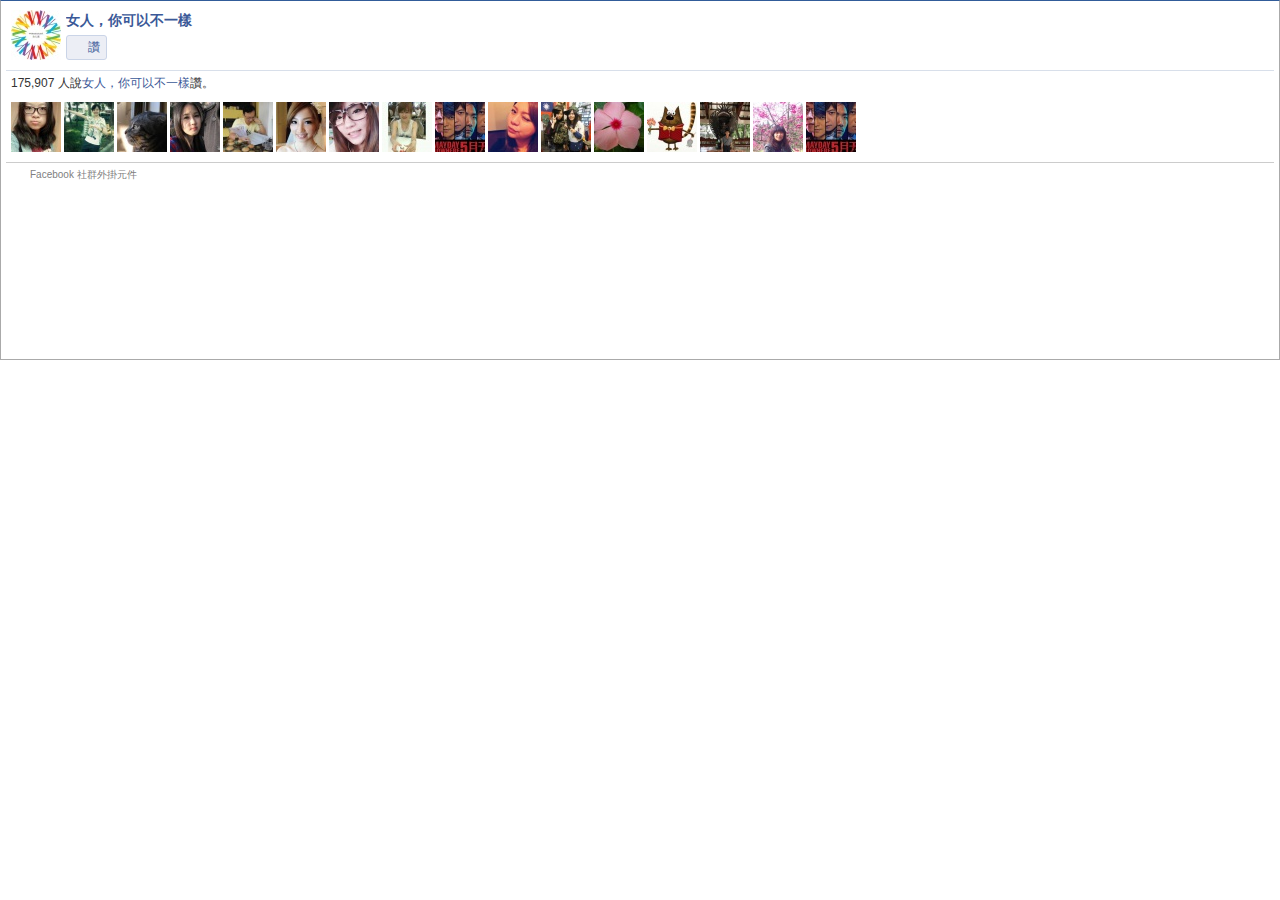
<file: www/main_files/likebox.htm>
<!DOCTYPE html>
<!-- saved from url=(0212)http://www.facebook.com/plugins/likebox.php?href=http%3A%2F%2Fwwww.facebook.com%2Fwomany.net&width=250&height=360&show_faces=true&colorscheme=light&stream=false&show_border=true&header=false&appId=311583428956793 -->
<html lang="zh" id="facebook" class=""><head><meta http-equiv="Content-Type" content="text/html; charset=UTF-8"><meta charset="utf-8"><meta name="robots" content="noodp, noydir"><meta name="referrer" content="default" id="meta_referrer"><script></script><title>Facebook</title><style>body.plugin{background:transparent;overflow:hidden}body{background:#fff;color:#333;line-height:1.28;margin:0;padding:0;text-align:left;direction:ltr;unicode-bidi:embed}
body, button, input, label, select, td, textarea{font-family:'lucida grande',tahoma,verdana,arial,sans-serif;font-size:12px}
h1, h2, h3, h4, h5, h6{font-size:14px;color:#333;margin:0;padding:0}
h1{font-size:15px}
h4, h5, h6{font-size:12px}
p{margin:1em 0}
a{color:#3b5998;cursor:pointer;text-decoration:none}
button{margin:0}
a:hover{text-decoration:underline}
img{border:0}
td, td.label{text-align:left}
dd{color:#000}
dt{color:#777}
ul{list-style-type:none;margin:0;padding:0}
abbr{border-bottom:none}
hr{background:#d9d9d9;border-width:0;color:#d9d9d9;height:1px}.clearfix:after{clear:both;content:".";display:block;font-size:0;height:0;line-height:0;visibility:hidden}
.clearfix{zoom:1}
.datawrap{word-wrap:break-word}
.word_break{display:inline-block}
.ellipsis{overflow:hidden;text-overflow:ellipsis;white-space:nowrap}
.img_loading{position:absolute;top:-9999999px}
.aero{opacity:.5}
.column{float:left}
.center{margin-left:auto;margin-right:auto}
#facebook .hidden_elem{display:none !important}
#facebook .invisible_elem{visibility:hidden}
#facebook .accessible_elem{clip:rect(1px 1px 1px 1px);clip:rect(1px, 1px, 1px, 1px);height:1px;overflow:hidden;position:absolute;width:1px}
.direction_ltr{direction:ltr}
.direction_rtl{direction:rtl}
.text_align_ltr{text-align:left}
.text_align_rtl{text-align:right}._4s7c{border:1px solid #aaa;border-top-color:#315c99}._8u{margin-top:1px}
._8o, ._8o .img{display:block}
._8r{margin-right:5px;margin-top:-1px}
._8s{margin-right:8px}
._8t{margin-right:10px}._42ef{overflow:hidden}.lfloat{float:left}
.rfloat{float:right}.pas{padding:5px}
.pam{padding:10px}
.pal{padding:20px}
.pts{padding-top:5px}
.ptm{padding-top:10px}
.ptl{padding-top:20px}
.prs{padding-right:5px}
.prm{padding-right:10px}
.prl{padding-right:20px}
.pbs{padding-bottom:5px}
.pbm{padding-bottom:10px}
.pbl{padding-bottom:20px}
.pls{padding-left:5px}
.plm{padding-left:10px}
.pll{padding-left:20px}
.phs{padding-left:5px;padding-right:5px}
.phm{padding-left:10px;padding-right:10px}
.phl{padding-left:20px;padding-right:20px}
.pvs{padding-top:5px;padding-bottom:5px}
.pvm{padding-top:10px;padding-bottom:10px}
.pvl{padding-top:20px;padding-bottom:20px}
.mas{margin:5px}
.mam{margin:10px}
.mal{margin:20px}
.mts{margin-top:5px}
.mtm{margin-top:10px}
.mtl{margin-top:20px}
.mrs{margin-right:5px}
.mrm{margin-right:10px}
.mrl{margin-right:20px}
.mbs{margin-bottom:5px}
.mbm{margin-bottom:10px}
.mbl{margin-bottom:20px}
.mls{margin-left:5px}
.mlm{margin-left:10px}
.mll{margin-left:20px}
.mhs{margin-left:5px;margin-right:5px}
.mhm{margin-left:10px;margin-right:10px}
.mhl{margin-left:20px;margin-right:20px}
.mvs{margin-top:5px;margin-bottom:5px}
.mvm{margin-top:10px;margin-bottom:10px}
.mvl{margin-top:20px;margin-bottom:20px}._51mz{border:0;border-collapse:collapse;border-spacing:0}
._5f0n{table-layout:fixed;width:100%}
.uiGrid .vTop{vertical-align:top}
.uiGrid .vMid{vertical-align:middle}
.uiGrid .vBot{vertical-align:bottom}
.uiGrid .hLeft{text-align:left}
.uiGrid .hCent{text-align:center}
.uiGrid .hRght{text-align:right}
._51mx:first-child > ._51m-{padding-top:0}
._51mx:last-child > ._51m-{padding-bottom:0}
._51mz ._51mw{padding-right:0}
._51mz ._51m-:first-child{padding-left:0}.fss{font-size:10px}
.fsm{font-size:12px}
.fsl{font-size:14px}
.fsxl{font-size:17px}
.fsxxl{font-size:19px}
.fwn{font-weight:normal}
.fwb{font-weight:bold}
.fcb{color:#333}
.fcg{color:gray}
.fcw{color:#fff}.pluginErrorLink{color:#f03d25}form{margin:0;padding:0}
label{cursor:pointer;color:#666;font-weight:bold;vertical-align:middle}
label input{font-weight:normal}
textarea, .inputtext, .inputpassword{border:1px solid #bdc7d8;margin:0;padding:3px;-webkit-appearance:none;-webkit-border-radius:0}
textarea{max-width:100%}
select{border:1px solid #bdc7d8;padding:2px}
.inputtext, .inputpassword{padding-bottom:4px}
.inputtext:invalid, .inputpassword:invalid{-webkit-box-shadow:none}
.inputradio{padding:0;margin:0 5px 0 0;vertical-align:middle}
.inputcheckbox{border:0;vertical-align:middle}
.inputbutton, .inputsubmit{border-style:solid;border-width:1px;border-color:#d9dfea #0e1f5b #0e1f5b #d9dfea;background-color:#3b5998;color:#fff;padding:2px 15px 3px 15px;text-align:center}
.inputsubmit_disabled{background-color:#999;border-bottom:1px solid #000;border-right:1px solid #666;color:#fff}
.inputaux{background:#f0f0f0;border-color:#e7e7e7 #666 #666 #e7e7e7;color:#000}
.inputaux_disabled{color:#999}
.inputsearch{background:#fff url(http://static.ak.fbcdn.net/rsrc.php/v2/yV/r/IJYgcESal33.png) no-repeat left 4px;padding-left:17px}.pluginButton{background:#eceef5;-webkit-border-radius:3px;border:1px solid #cad4e7;cursor:pointer;padding:2px 6px 4px;white-space:nowrap;color:#3b5998}
.pluginButtonInline{display:inline-block}
.pluginButtonX{cursor:default}
.pluginButton button{background:transparent;border:0;margin:-1px;padding:0;font:inherit;color:inherit;cursor:pointer}
.pluginButtonIcon{position:relative;top:3px;margin-right:3px}
.pluginButtonSmall{padding:0 5px 2px 5px}
.pluginButtonSmall .pluginButtonIcon{margin-right:2px}
.pluginButtonIconPlaceholder{display:block;height:14px;width:5px}
.pluginButton:hover{border-color:#9dacce}
.pluginButtonPressed, .pluginButtonPressed:hover{background-color:#eee;border-color:#ddd;color:#aaa}
.pluginSkinDark .pluginButton{background-color:#c7c7c7;border-color:#999;color:#333}
.pluginSkinDark .pluginButton:hover{background-color:#d9d9d9;border-color:#ddd}
.pluginSkinDark .pluginButtonPressed, .pluginSkinDark .pluginButtonPressed:hover{background-color:#444;border-color:#555;color:#666}
.blueButton .pluginButton{background:-webkit-gradient(linear, center top, center bottom, from(#4c69ba), to(#3b55a0));background:-webkit-linear-gradient(#4c69ba, #3b55a0);border-bottom-color:#354c90;border-left-color:#374e92;-webkit-border-radius:2px;border-right-color:#374e92;border-top-color:#4b64ac;-webkit-box-shadow:inset 0 1px 0 #526ebc;color:#fff;font-family:Helvetica;font-size:13px;font-weight:bold;height:18px;line-height:18px;padding:0 1px 0 0;text-shadow:0 -1px 0 #354c8c}
.blueButton .pluginButton button{font-family:Helvetica;font-size:13px;font-weight:bold;text-shadow:0 -1px 0 #354c8c}
.blueButton .pluginButtonIconPlaceholder{width:2px}
.blueButton .pluginButton .pluginButtonLabel{padding:0 4px}
.blueButton .pluginButton .pluginButtonDivider{background:-webkit-gradient(linear, center top, center bottom, from(#405396), to(#263d7b));background:-webkit-linear-gradient(#405396, #263d7b);display:inline-block;height:20px;margin-top:-1px;vertical-align:middle;width:1px}
.blueButton .pluginButton .pluginButtonDividerHighlight{background:-webkit-gradient(linear, center top, center bottom, from(#5e76b8), to(#566DAC));background:-webkit-linear-gradient(#5e76b8, #566DAC);display:inline-block;height:20px;margin-top:-1px;vertical-align:middle;width:1px}
.blueButton .pluginButton .pluginButtonIcon{height:20px;left:0;margin:-1px 0 0 0;top:0;vertical-align:middle;width:20px}
.blueButton .pluginButton.pluginButtonSmall .pluginButtonIcon{margin-left:-1px;margin-right:-3px}
.blueButton .pluginButton.pluginButtonSmall .pluginButtonLabel{padding-right:3px}
.blueButton .pluginButton .pluginButtonImage{display:inline-block}
.blueButton .pluginButton .pluginButtonContainer{-webkit-font-smoothing:antialiased}
.blueButton .pluginButton:hover{background:-webkit-gradient(linear, center top, center bottom, from(#5b7bd5), to(#4864b1));background:-webkit-linear-gradient(#5b7bd5, #4864b1);border-bottom-color:#41599f;border-left-color:#4961a8;border-right-color:#4961a8;border-top-color:#5874c3;-webkit-box-shadow:inset 0 0 1px #607fd6}
.blueButton .pluginButton:hover .pluginButtonDivider{background:-webkit-gradient(linear, center top, center bottom, from(#4a60a9), to(#31498c));background:-webkit-linear-gradient(#4a60a9, #31498c)}
.blueButton .pluginButton:hover .pluginButtonDividerHighlight{background:-webkit-gradient(linear, center top, center bottom, from(#7892dc), to(#637bbd));background:-webkit-linear-gradient(#7892dc, #637bbd)}
.blueButton .pluginButtonPressed, .blueButton .pluginButtonPressed:hover{background:#aaa;border-color:#999;-webkit-box-shadow:inset 0 0 1px #3e58a3}
.blueButton .pluginButton.pluginButtonPressed:hover .pluginButtonDivider, .blueButton .pluginButton.pluginButtonPressed .pluginButtonDivider, .blueButton .pluginButton.pluginButtonPressed:hover .pluginButtonDividerHighlight, .blueButton .pluginButton.pluginButtonPressed .pluginButtonDividerHighlight{background:#999}
.pluginButtonErrorLink{color:#a00;font-weight:bold}
.pluginButtonX .pluginButtonXOff, .pluginButtonX button:hover .pluginButtonXOn, .pluginButtonX button:focus .pluginButtonXOn{display:inline-block}
.pluginButtonX .pluginButtonXOn, .pluginButtonX button:hover .pluginButtonXOff, .pluginButtonX button:focus .pluginButtonXOff{display:none}
.pluginButton .pluginButtonThrobber, form.async_saving .pluginButtonIconWithThrobber{display:none}
form.async_saving .pluginButtonThrobber{display:inline-block;margin-top:2px;margin-bottom:1px;max-width:14px}.pluginBoxDivider{border-top:1px solid #d8dfea}
.pluginBoxDividerGray{border-top-color:#ccc}._43q9 ._4cg3{margin-top:-2px}
._43qc ._4cg3{margin-top:-1px}
._43qf ._4cg3{margin-top:-3px}
._43q9 ._43q7{margin:2px 2px 0 0}
._43qc ._43q7{margin:1px 1px 0 0}
._43qf ._43q7{margin:3px 3px 0 0}
._43qm li:last-child{margin-right:0}
._43q7 a{display:block;position:relative}
._43q7 .img{vertical-align:bottom}
._43qm .showAll{display:block}
._43qm ._43qn{border-color:#7792ba;border-width:1px 0 0;padding:3px}
._43q9 ._43qn{line-height:18px;margin:2px 2px 0 0}
._43qc ._43qn{line-height:24px;margin:1px 1px 0 0}
._43qf ._43qn{line-height:44px;margin:3px 3px 0 0}._4ki > li{border-width:0 0 0 1px;display:inline-block}
._4kg > li{border-width:1px 0 0 0}
._509- > li{vertical-align:top}
._509_ > li{vertical-align:middle}
._50a0 > li{vertical-align:bottom}
.uiList > li:first-child{border-width:0}
._4ks > li{border-color:#e9e9e9;border-style:solid}
._4kt > li{border-color:#ccc;border-style:solid}
._4ku > li{border-color:#aaa;border-style:solid}
._4of{color:#3b5998;list-style-type:square;margin-left:12px}
._4ki._703 > li{padding-left:20px;padding-right:20px}
._4ki._704 > li{padding-left:5px;padding-right:5px}
._4ki._6-j > li{padding-left:10px;padding-right:10px}
._4ki._6-i > li{padding-right:0}
._4kg._704 > li{padding-top:5px;padding-bottom:5px}
._4kg._6-j > li{padding-top:10px;padding-bottom:10px}
._4kg._703 > li{padding-top:20px;padding-bottom:20px}
._4kg._6-i > li{padding-bottom:0}
._4kg._6-h > li:first-child{padding-top:0}
._4kg._6-h > li:last-child{padding-bottom:0}
._4ki._6-h > li:first-child{padding-left:0}
._4ki._6-h > li:last-child{padding-right:0}a.uiLinkLightBlue{color:#6d84b4}
a.uiLinkSubtle{color:gray}
a.uiLinkDark{color:#141823}._rv{height:100px;width:100px}
._rw{height:50px;width:50px}
._s0:only-child{display:block}
._54rv{height:16px;width:16px}
._54ru{height:32px;width:32px}
._54rt{height:48px;width:48px}
._54rs{height:56px;width:56px}
._ry{height:24px;width:24px}.sp_like{background-image:url(http://static.ak.fbcdn.net/rsrc.php/v2/y-/r/tbhIfdAHjXE.png);background-size:auto;background-repeat:no-repeat;display:inline-block;height:14px;width:14px}
.sx_like_fav{background-position:0 0}
.sx_like_favgrey{background-position:0 -15px}
.sx_like_ch{background-position:0 -30px}
.sx_like_x{background-position:0 -45px}
.sx_like_thumb{background-position:0 -60px}
.sx_like_send{background-position:0 -75px}
.sx_like_sendp{background-position:0 -90px}i.img{-ms-high-contrast-adjust:none;_overflow:hidden}
i.img u{left:-9999999px;position:absolute}.uiLayer{outline:none}._4-nd{float:right}._5f0v{outline:none}
._3oxt{outline:1px dotted #3b5998;outline-color:invert}
.webkit ._3oxt{outline:5px auto #5b9dd9}
.win.webkit ._3oxt{outline-color:#e59700}</style><script>var ServerJSQueue=(function(){var a=[],b;return {add:function(c){if(b){b.handle(c);}else a.push(c);},run:function(){if(!window.require)return;b=new (window.require('ServerJS'))();for(var c=0;c<a.length;c++)b.handle(a[c]);}};}());document.write=function(){};var onloadRegister_DEPRECATED=function(){},onafterloadRegister_DEPRECATED=function(){},PluginAsyncLoader=(function(){var a=false,b=false,c={loaded:1,complete:1},d=function(){},e=document,f=false;function g(){if(e.readyState in c){e.detachEvent('onreadystatechange',g);d('t_domcontent');}}function h(){if(window._cavalry&&a&&b){d('t_layout');d('t_onload');d('t_paint');_cavalry.send();window._cavalry=false;}}function i(){if(!f&&b){f=true;ServerJSQueue.run();}}function j(l,m){if('onreadystatechange' in l){l.onreadystatechange=function(){if(l.readyState in c){l.onreadystatechange=null;m();}};}else if(l.addEventListener){var n=function(){m();l.removeEventListener('load',n,false);};l.addEventListener('load',n,false);}}function k(l){var m=e.createElement("script");if(m.readyState&&m.readyState==="uninitialized"){j(m,function(){b=true;h();});m.src=l;return true;}else if(typeof XMLHttpRequest!=='undefined'){var n=new XMLHttpRequest();if("withCredentials" in n){n.onloadend=function(){b=true;h();};n.open("GET",l,true);n.send(null);return true;}}}if(window._cavalry){d=function(l){_cavalry.log(l);};if(window.addEventListener){window.addEventListener('DOMContentLoaded',function(){d('t_domcontent');},false);}else if(e.attachEvent)e.attachEvent('onreadystatechange',g);}window.onload=function(){a=true;i();h();};return {ondemandjs:null,run:function(l){this.file=l;this.execute();},load:function(l){this.file=l;if(!k(l)){this.run(l);return;}window.onload=function(){a=true;h();};e.onkeydown=e.onmouseover=e.onclick=onfocus=function(){e.onkeydown=e.onmouseover=e.onclick=onfocus=null;PluginAsyncLoader.execute();};},execute:function(l){var m=e.createElement('script');m.src=PluginAsyncLoader.file;m.async=true;j(m,function(){b=true;i();l&&l();h();});e.getElementsByTagName('head')[0].appendChild(m);},wakeUp:function(l,m,n){function o(){window.require("Arbiter").inform(l,m,n);}if(f){o();}else this.execute(o);}};})();PluginAsyncLoader.run("http:\/\/static.ak.fbcdn.net\/rsrc.php\/v2\/yF\/r\/rK3Vr7Pcd1K.js");</script><script src="rK3Vr7Pcd1K.js" async=""></script><script>ServerJSQueue.add({"require":[["removeArrayReduce"],["markJSEnabled"],["lowerDomain"],["Primer"]],"define":[["BanzaiConfig",[],{"MAX_WAIT":150000,"MAX_SIZE":10000,"EXPIRY":86400000,"gks":{"jslogger":true,"miny_compression":true,"boosted_posts":true,"boosted_pagelikes":true,"time_spent":true,"time_spent_bit_array":true,"time_spent_debug":true,"useraction":true,"videos":true}},7],["Session",[],{"userID":"0","locale":"zh_TW"},213]]});</script></head><body class="plugin webkit chrome win Locale_zh_TW"><div class="_li"><div class="pluginSkinLight"><div class="_4s7c" style="height: 358px"><div class="clearfix pam"><a class="_8o _8r lfloat" href="http://www.facebook.com/womany.net" tabindex="-1" aria-hidden="true" target="_blank"><img class="_s0 _rw img" src="372985_184899118190398_303746781_q.jpg" alt=""></a><div class="_8u _42ef"><table class="uiGrid _51mz" cellspacing="0" cellpadding="0"><tbody><tr class="_51mx"><td class="_51m- _51mw"><span class="fsl fwb"><a href="http://www.facebook.com/womany.net" target="_blank">女人，你可以不一樣</a></span></td></tr><tr class="_51mx"><td class="_51m- _51mw"><div class="pts"><table class="uiGrid _51mz" cellspacing="0" cellpadding="0"><tbody><tr class="_51mx"><td class="_51m-"><div><form rel="async" ajaxify="/plugins/likebox/connect" method="post" action="http://www.facebook.com/plugins/likebox/connect" onsubmit="return window.Event &amp;&amp; Event.__inlineSubmit &amp;&amp; Event.__inlineSubmit(this,event)" id="u_0_0"><input type="hidden" name="lsd" value="AVr2YDzK" autocomplete="off"><input type="hidden" autocomplete="off" name="href" value="http://facebook.com/womany.net"><input type="hidden" autocomplete="off" name="nobootload"><input type="hidden" autocomplete="off" name="iframe_referer" value="http://womany.net/"><input type="hidden" autocomplete="off" name="ref"><div class="pluginConnectButton"><div class="pluginButton pluginConnectButtonDisconnected" title=""><div><button type="submit"><i class="pluginButtonIcon img sp_like sx_like_thumb"></i><span class="accessible_elem">讚</span></button><span aria-hidden="true">讚</span></div></div><div class="pluginButton pluginButtonPressed pluginButtonX pluginConnectButtonConnected hidden_elem" title=""><div><button type="submit"><i class="pluginButtonIcon pluginButtonXOff img sp_like sx_like_ch"></i><i class="pluginButtonIcon pluginButtonXOn img sp_like sx_like_x" title="讚"></i><span class="accessible_elem">讚</span></button><span aria-hidden="true">讚</span></div></div></div></form></div></td><td class="_51m- pls _51mw"><div><span class="hidden_elem" id="u_0_1">你覺得這真讚。</span><span id="u_0_2"></span></div></td></tr></tbody></table></div></td></tr></tbody></table></div></div><div class="mhs pluginBoxDivider"></div><div class="pts plm"><span class="hidden_elem" id="u_0_3">你和其他 175,907 人都說<a href="http://www.facebook.com/womany.net" target="_blank">女人，你可以不一樣</a>讚。</span><span id="u_0_4">175,907 人說<a href="http://www.facebook.com/womany.net" target="_blank">女人，你可以不一樣</a>讚。</span></div><div class="_43qm pluginFacepile _43qf"><ul class="uiList pam _4cg3 _509- _4ki"><li class="_43q7 pluginFacepileItem"><a class="link" title="顏郁珊" href="http://www.facebook.com/yan.yushan" data-jsid="anchor" target="_blank"><img class="_s0 _rw img" src="1083229_100000454470040_621860950_q.jpg" alt="顏郁珊" data-jsid="img" id="u_0_5"></a></li><li class="_43q7 pluginFacepileItem"><a class="link" title="彭敏芝" href="http://www.facebook.com/sotwilightzone" data-jsid="anchor" target="_blank"><img class="_s0 _rw img" src="1117346_100001190902205_1455186668_q.jpg" alt="彭敏芝" data-jsid="img"></a></li><li class="_43q7 pluginFacepileItem"><a class="link" title="彭莉家" href="http://www.facebook.com/people/%E5%BD%AD%E8%8E%89%E5%AE%B6/100002288987891" data-jsid="anchor" target="_blank"><img class="_s0 _rw img" src="273755_100002288987891_672533207_q.jpg" alt="彭莉家" data-jsid="img"></a></li><li class="_43q7 pluginFacepileItem"><a class="link" title="Yi-Hsin Li" href="http://www.facebook.com/people/Yi-Hsin-Li/100000113951775" data-jsid="anchor" target="_blank"><img class="_s0 _rw img" src="157836_100000113951775_547530450_q.jpg" alt="Yi-Hsin Li" data-jsid="img"></a></li><li class="_43q7 pluginFacepileItem"><a class="link" title="楊旗安" href="http://www.facebook.com/chian.yang.7" data-jsid="anchor" target="_blank"><img class="_s0 _rw img" src="276204_100000125977353_1025829952_q.jpg" alt="楊旗安" data-jsid="img"></a></li><li class="_43q7 pluginFacepileItem"><span title="賴暖暖" class="link" data-jsid="anchor"><img class="_s0 _rw img" src="369172_1055462554_692089737_q.jpg" alt="賴暖暖" data-jsid="img"></span></li><li class="_43q7 pluginFacepileItem"><a class="link" title="Athena Lee" href="http://www.facebook.com/livily1213" data-jsid="anchor" target="_blank"><img class="_s0 _rw img" src="211886_518803612_1105187857_q.jpg" alt="Athena Lee" data-jsid="img"></a></li><li class="_43q7 pluginFacepileItem"><a class="link" title="Wen Kuo" href="http://www.facebook.com/wen.kuo.56" data-jsid="anchor" target="_blank"><img class="_s0 _rw img" src="186292_520705879_1429151950_q.jpg" alt="Wen Kuo" data-jsid="img"></a></li><li class="_43q7 pluginFacepileItem"><a class="link" title="吳秀鳳" href="http://www.facebook.com/people/%E5%90%B3%E7%A7%80%E9%B3%B3/100002866685187" data-jsid="anchor" target="_blank"><img class="_s0 _rw img" src="276354_100002866685187_537443150_q.jpg" alt="吳秀鳳" data-jsid="img"></a></li><li class="_43q7 pluginFacepileItem"><a class="link" title="Chun Min Chang" href="http://www.facebook.com/bambi.chang.1" data-jsid="anchor" target="_blank"><img class="_s0 _rw img" src="1119680_1424036859_1118195151_q.jpg" alt="Chun Min Chang" data-jsid="img"></a></li><li class="_43q7 pluginFacepileItem"><a class="link" title="陳嘉徽" href="http://www.facebook.com/people/%E9%99%B3%E5%98%89%E5%BE%BD/100001480190532" data-jsid="anchor" target="_blank"><img class="_s0 _rw img" src="371844_100001480190532_1137151701_q.jpg" alt="陳嘉徽" data-jsid="img"></a></li><li class="_43q7 pluginFacepileItem"><a class="link" title="Sabrina Lee" href="http://www.facebook.com/sabrina11512" data-jsid="anchor" target="_blank"><img class="_s0 _rw img" src="370482_1281420116_2100311629_q.jpg" alt="Sabrina Lee" data-jsid="img"></a></li><li class="_43q7 pluginFacepileItem"><a class="link" title="徐傳嚴" href="http://www.facebook.com/people/%E5%BE%90%E5%82%B3%E5%9A%B4/100006440307823" data-jsid="anchor" target="_blank"><img class="_s0 _rw img" src="1076563_100006440307823_712914089_q.jpg" alt="徐傳嚴" data-jsid="img"></a></li><li class="_43q7 pluginFacepileItem"><a class="link" title="Chuang Chih Da" href="http://www.facebook.com/chihda.chuang" data-jsid="anchor" target="_blank"><img class="_s0 _rw img" src="187638_100002162320781_447977691_q.jpg" alt="Chuang Chih Da" data-jsid="img"></a></li><li class="_43q7 pluginFacepileItem"><a class="link" title="陳筱秋" href="http://www.facebook.com/people/%E9%99%B3%E7%AD%B1%E7%A7%8B/100003882175495" data-jsid="anchor" target="_blank"><img class="_s0 _rw img" src="276019_100003882175495_120154792_q.jpg" alt="陳筱秋" data-jsid="img"></a></li><li class="_43q7 pluginFacepileItem"><a class="link" title="艾若瑄" href="http://www.facebook.com/people/%E8%89%BE%E8%8B%A5%E7%91%84/100006287642651" data-jsid="anchor" target="_blank"><img class="_s0 _rw img" src="372384_100006287642651_93701107_q.jpg" alt="艾若瑄" data-jsid="img"></a></li></ul></div><div class="mhs pluginBoxDivider pluginBoxDividerGray"></div><div class="clearfix pvs phm"><a class="_8o _8r lfloat" target="_blank" href="https://www.facebook.com/help/?page=209089222464503" tabindex="-1" aria-hidden="true"><i class="img sp_like sx_like_fav"></i></a><div class="_8u _42ef"><div class="fss fwn fcg"><a class="uiLinkSubtle" target="_blank" href="https://www.facebook.com/help/?page=209089222464503">Facebook 社群外掛元件</a></div></div></div></div></div></div><script>function envFlush(a){function b(c){for(var d in a)c[d]=a[d];}if(window.requireLazy){requireLazy(['Env'],b);}else{Env=window.Env||{};b(Env);}}envFlush({"fb_dtsg":"AQBLgZCw","ajaxpipe_token":"AXhx_2ux8FZGKtQq","no_cookies":1,"lhsh":"jAQF7Ht8x","user":"0"});</script><script>


ServerJSQueue.add({"require":[["m_0_1"],["PluginConnection","init",["m_0_3","m_0_4"],[[["http:\/\/facebook.com\/womany.net",{"__m":"m_0_3"},"hidden_elem","platform\/plugins\/disconnect"],["http:\/\/facebook.com\/womany.net",{"__m":"m_0_4"},"hidden_elem","platform\/plugins\/connect"]]]],["PluginConnection","init",["m_0_5","m_0_6"],[[["http:\/\/facebook.com\/womany.net",{"__m":"m_0_5"},"hidden_elem","platform\/plugins\/disconnect"],["http:\/\/facebook.com\/womany.net",{"__m":"m_0_6"},"hidden_elem","platform\/plugins\/connect"]]]],["PhotoEverstoreLogger","registerForLogging",["m_0_7"],[{"__m":"m_0_7"}]]],"instances":[["m_0_1",["PluginConnectButton","m_0_0"],[{"plugin":"likebox","identifier":"http:\/\/facebook.com\/womany.net","connected":false,"canpersonalize":false,"autosubmit":false,"form":{"__m":"m_0_0"}}],1]],"elements":[["m_0_3","u_0_1",2],["m_0_4","u_0_2",2],["m_0_6","u_0_4",2],["m_0_0","u_0_0",2],["m_0_7","u_0_5",2],["m_0_2","u_0_0",2],["m_0_5","u_0_3",2]]});

</script><div class="ugdv_contextMenu" id="ugdv_myMenu" style="display: none;"><ul id="ugdv_contextMenu"><li id="ugdv_menuItem_google_docs">Open in Google Docs Viewer</li><li id="ugdv_menuItem_new_tab">Open link in new tab</li><li id="ugdv_menuItem_new_window">Open link in new window</li><li id="ugdv_menuItem_new_incognito">Open link in new incognito window</li><li class="ugdv_seperator"></li><li id="ugdv_menuItem_download_file">Download file</li><li id="ugdv_menuItem_copy">Copy link address</li><li id="ugdv_menuItem_editpdf">Edit PDF File on PDFescape.com</li></ul></div><div id="ugdv_jqContextMenu" style="display: none; position: absolute; z-index: 9999;"></div><div style="background-color: rgb(0, 0, 0); position: absolute; opacity: 0.2; z-index: 9998; display: none;"></div></body></html>
</file>
